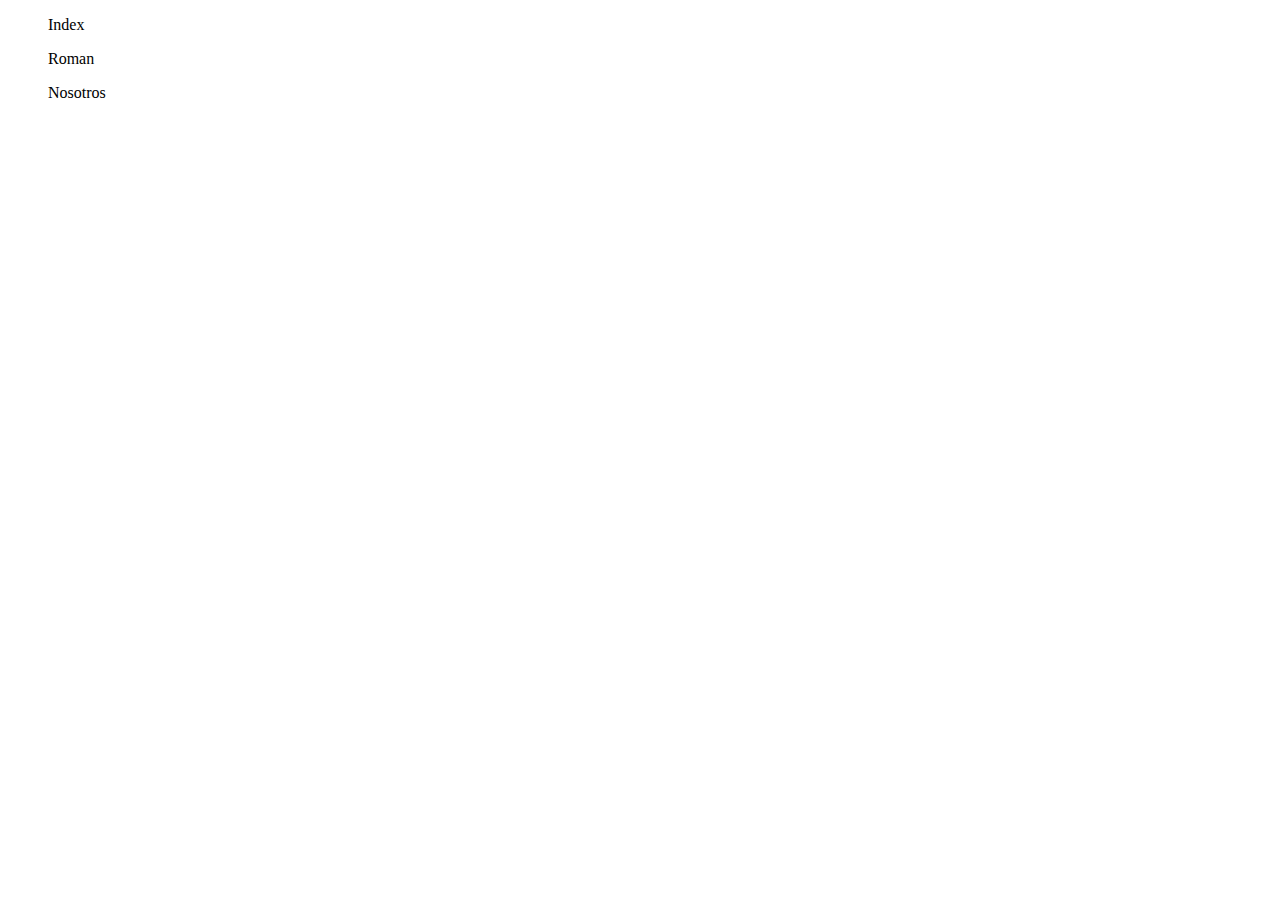
<file: Equipos.html>
<!DOCTYPE html>
<html lang="en">
<head>
    <meta charset="UTF-8">
    <meta http-equiv="X-UA-Compatible" content="IE=edge">
    <meta name="viewport" content="width=device-width, initial-scale=1.0">
    <title>Document</title>
    <!-- LINK CSS BOOTSTRAP -->
    <link href="https://cdn.jsdelivr.net/npm/bootstrap@5.2.3/dist/css/bootstrap.min.css" 
    rel="stylesheet" 
    integrity="sha384-rbsA2VBKQhggwzxH7pPCaAqO46MgnOM80zW1RWuH61DGLwZJEdK2Kadq2F9CUG65" crossorigin="anonymous">
    <!-- LINK CSS -->
    <link rel="stylesheet" href="css/style.css"> 
</head>
<body>
    <header> 
    <nav>
        <ul><a href="../index.html"></a>Index</ul>
        <ul><a href="Roman.html"></a>Roman</ul>
        <ul><a href="#"></a>Nosotros</ul>
    </nav>    
    </header>
    <div class="container">
    </div>
    <!-- LINK DE JS BOOTSTRAP -->
    <script src="https://cdn.jsdelivr.net/npm/bootstrap@5.2.3/dist/js/bootstrap.bundle.min.js" 
    integrity="sha384-kenU1KFdBIe4zVF0s0G1M5b4hcpxyD9F7jL+jjXkk+Q2h455rYXK/7HAuoJl+0I4" 
    crossorigin="anonymous"></script>
</body>
</html>
</file>
<file: css/style.css>
.bg-principal{background-color: gold;}
img{border-radius: 20px;}
</file>
